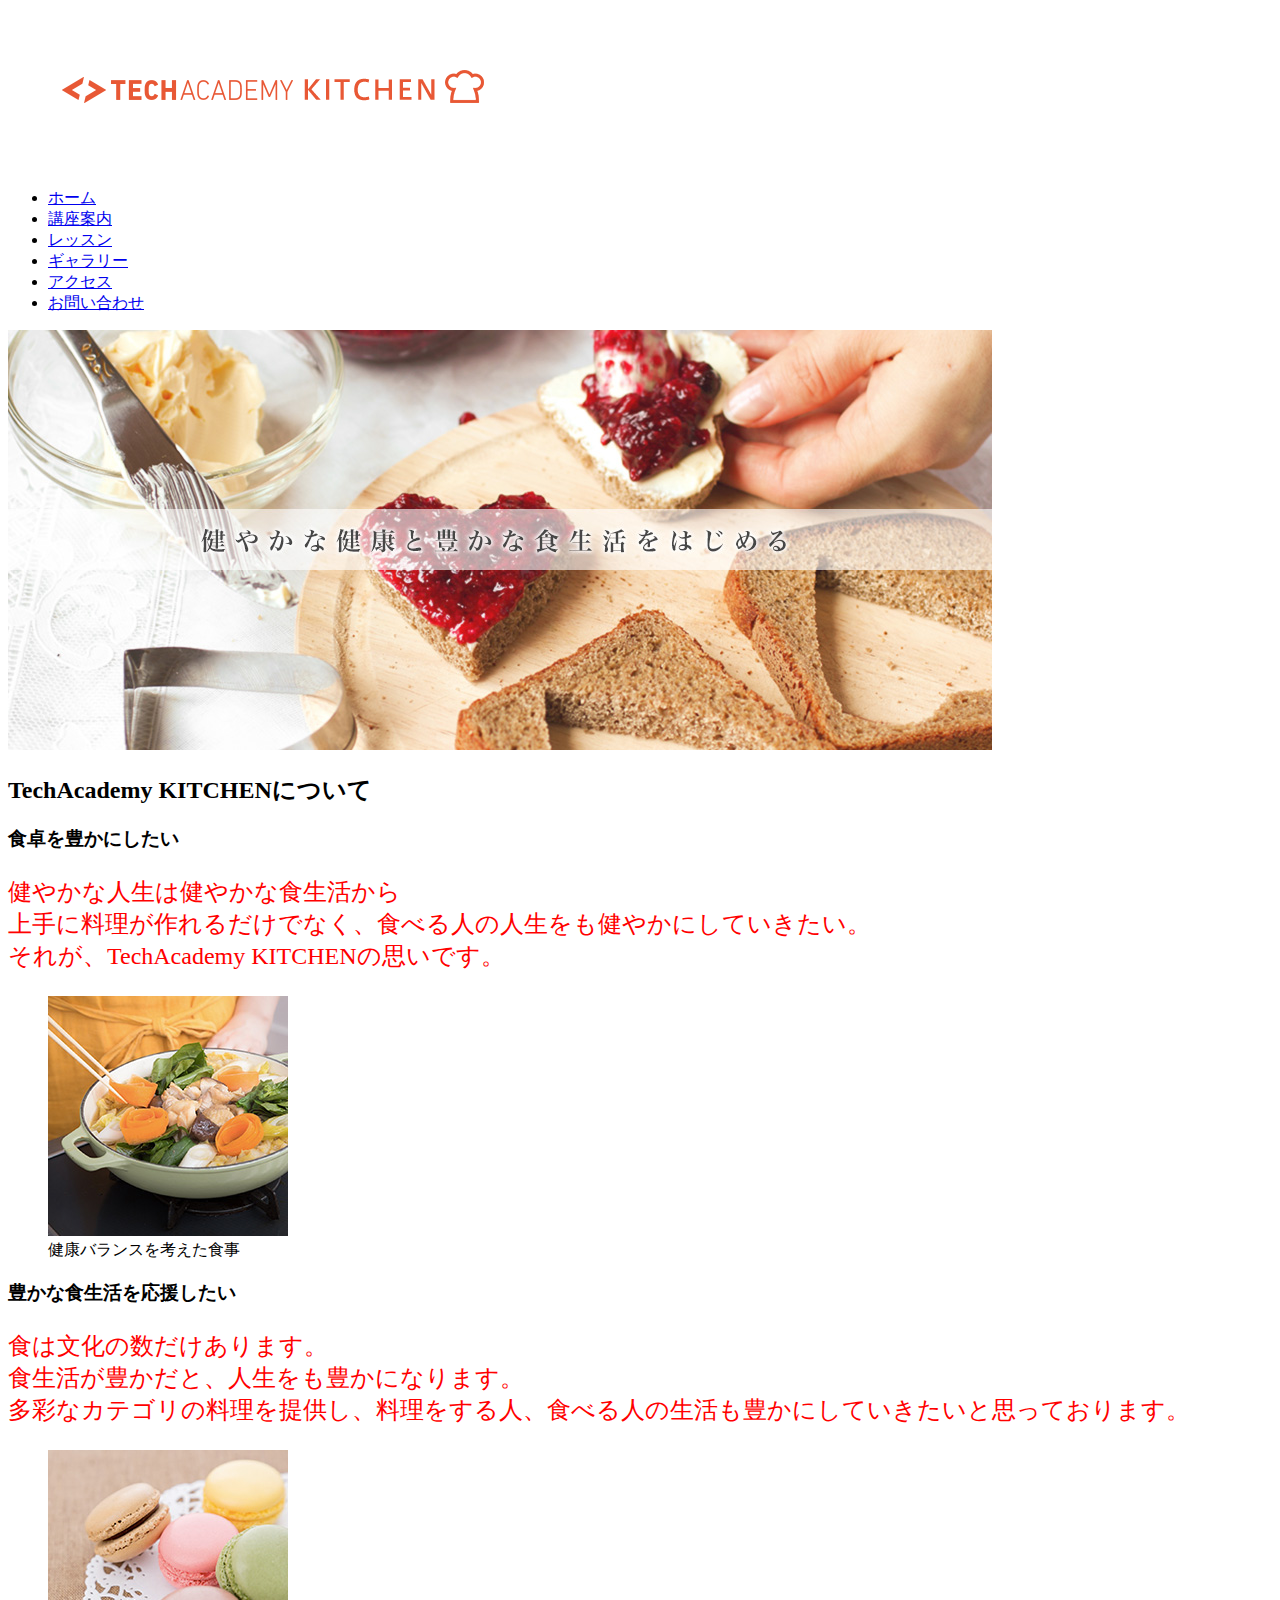
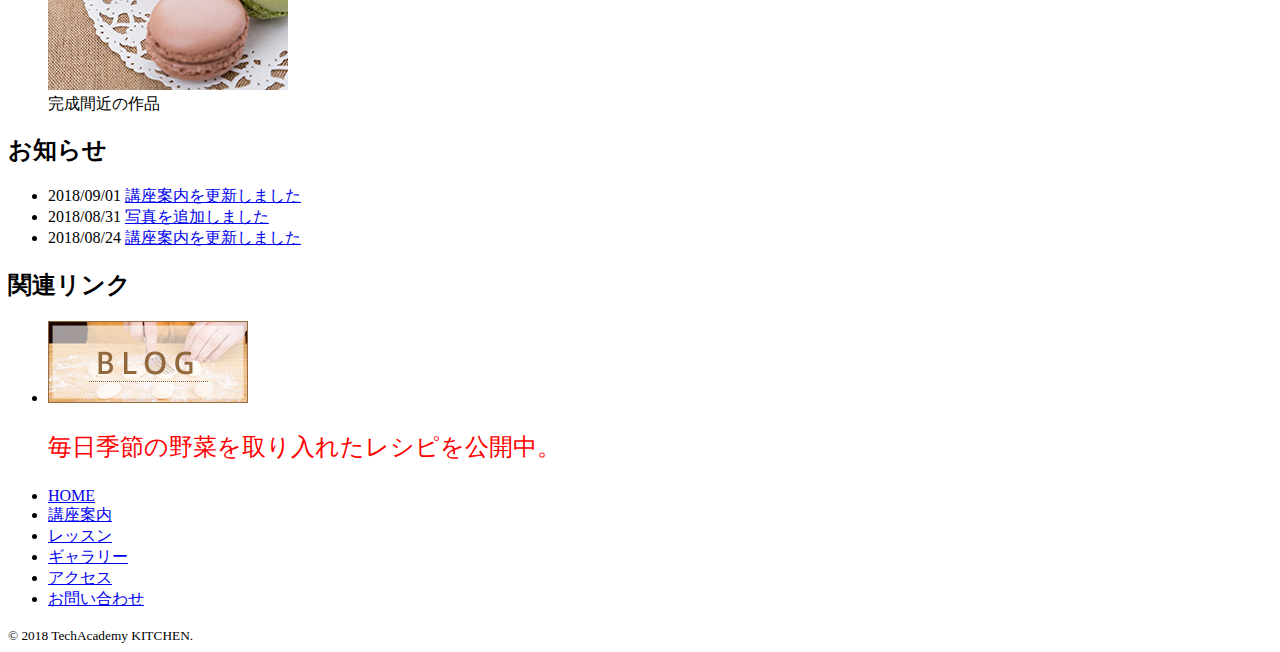
<file: techacademy_web/WebContent/lesson13/kitchen/kitchen.html>
<!DOCTYPE html>
<html lang="ja">
    <head>
        <meta charset="UTF-8">
        <title>TechAcademy KITCHEN</title>
        <link href="css/kitchen.css" rel="stylesheet" />
    </head>
    <body>

        <header>
            <h1><a href="kitchen.html"><img src="logo.png" alt="TechAcademy KITCHEN"></a></h1>
            <nav id="global_navi">
                <ul>
                    <li class="current"><a href="kitchen.html">ホーム</a></li>
                    <li><a href="course.html">講座案内</a></li>
                    <li><a href="lesson.html">レッスン</a></li>
                    <li><a href="gallery.html">ギャラリー</a></li>
                    <li><a href="access.html">アクセス</a></li>
                    <li><a href="contact.html">お問い合わせ</a></li>
                </ul>
            </nav>
        </header>

        <div id="main_visual">
            <img src="main_visual.jpg" alt="健やかな健康と豊かな食生活をはじめる">
        </div>

        <div id="wrapper">
            <div id="main">
            <section>
                    <h2>TechAcademy KITCHENについて</h2>
                    <section>
                        <h3>食卓を豊かにしたい</h3>
                        <div class="point">
                            <p>
                                健やかな人生は健やかな食生活から<br>
                                上手に料理が作れるだけでなく、食べる人の人生をも健やかにしていきたい。<br>
                                それが、TechAcademy KITCHENの思いです。
                            </p>
                            <figure>
                                <img src="photo01.jpg" alt="TechAcademy KITCHENについて1">
                                <figcaption>健康バランスを考えた食事</figcaption>
                            </figure>
                        </div>
                    </section>
                    <section>
                        <h3>豊かな食生活を応援したい</h3>
                        <div class="point">
                            <p>
                                食は文化の数だけあります。<br>
                                食生活が豊かだと、人生をも豊かになります。 <br>
                                多彩なカテゴリの料理を提供し、料理をする人、食べる人の生活も豊かにしていきたいと思っております。
                            </p>
                            <figure>
                                <img src="photo02.jpg" alt="TechAcademy KITCHENについて2">
                                <figcaption>完成間近の作品</figcaption>
                            </figure>
                        </div>
                    </section>
                </section>
                <section id="news">
                    <h2>お知らせ</h2>
                    <ul>
                        <li>
                            <span>2018/09/01</span>
                            <a href="https://yakkun.com/">講座案内を更新しました</a>
                        </li>
                        <li>
                            <span>2018/08/31</span>
                            <a href="https://el.jibun.atmarkit.co.jp/freeskill/2010/05/1-8556.html">写真を追加しました</a>
                        </li>
                        <li>
                            <span>2018/08/24</span>
                            <a href="course.html">講座案内を更新しました</a>
                        </li>
                    </ul>
                </section>
            </div>
            <aside id="sidebar">
                <section id="side_banner">
                    <h2>関連リンク</h2>
                    <ul>
                        <li>
                            <a href="https://techacademy.jp/magazine/" target="_blank"><img src="banner01.jpg" alt="ブログ"></a>
                            <p>毎日季節の野菜を取り入れたレシピを公開中。</p>
                        </li>
                    </ul>
                </section>
            </aside>
        </div>
        
        <footer>
            <div id="footer_navi">
                <ul>
                    <li><a href="kitchen.html">HOME</a></li>
                    <li><a href="course.html">講座案内</a></li>
                    <li><a href="lesson.html">レッスン</a></li>
                    <li><a href="gallery.html">ギャラリー</a></li>
                    <li><a href="access.html">アクセス</a></li>
                    <li><a href="contact.html">お問い合わせ</a></li>
                </ul>
            </div>
            <small>&copy; 2018 TechAcademy KITCHEN.</small>
        </footer>
    </body>
</html>
</file>
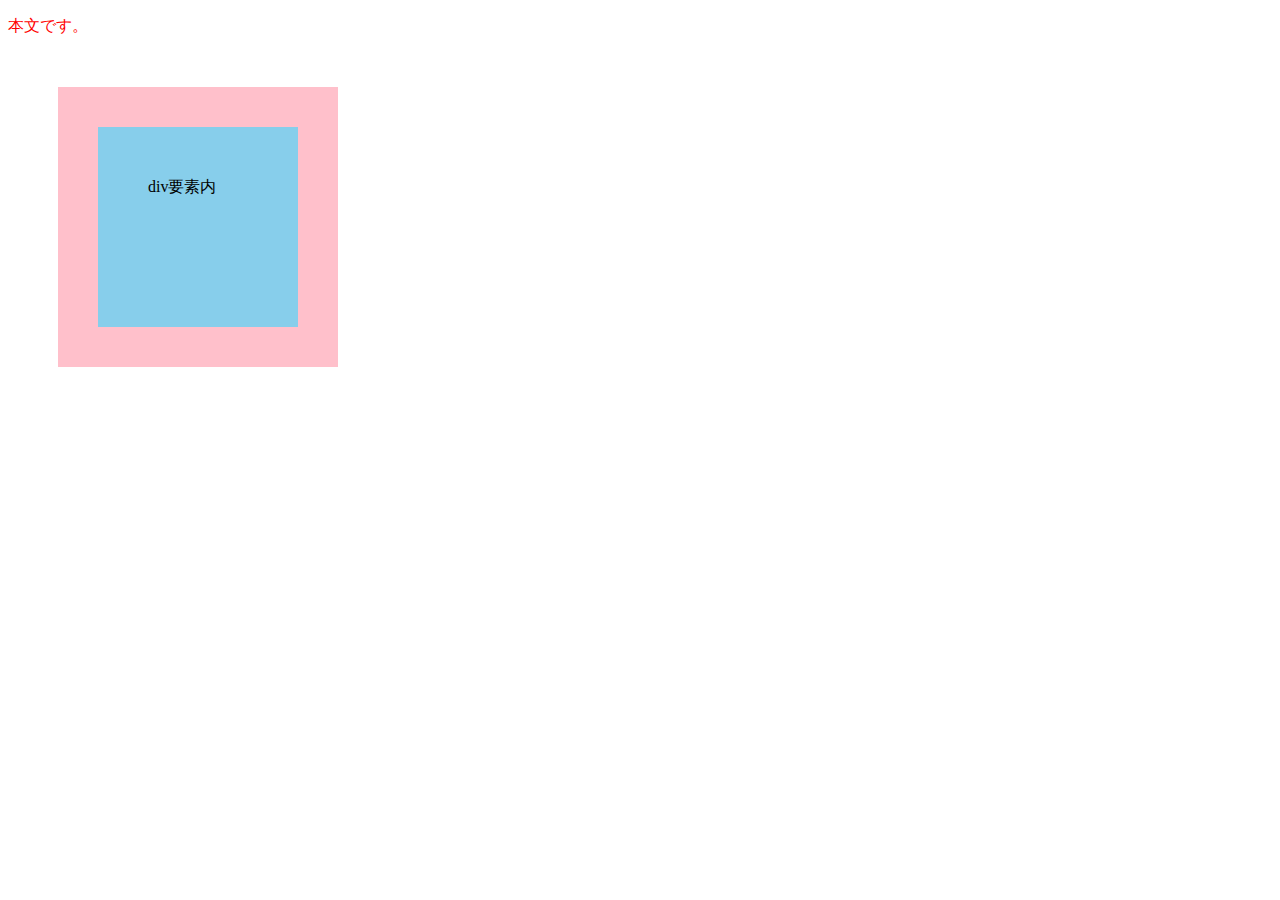
<file: techacademy_web/WebContent/lesson13/kitchen/minimum.html>
<!DOCTYPE html>
<html lang="ja">
    <head>
        <meta charset="UTF-8">
        <title>タイトル</title>
        <link href=minimum.css rel=stylesheet>
    </head>
    <body>
        <p>本文です。</p>
        <div class="box">
            div要素内
        </div>
    </body>
</html>
</file>
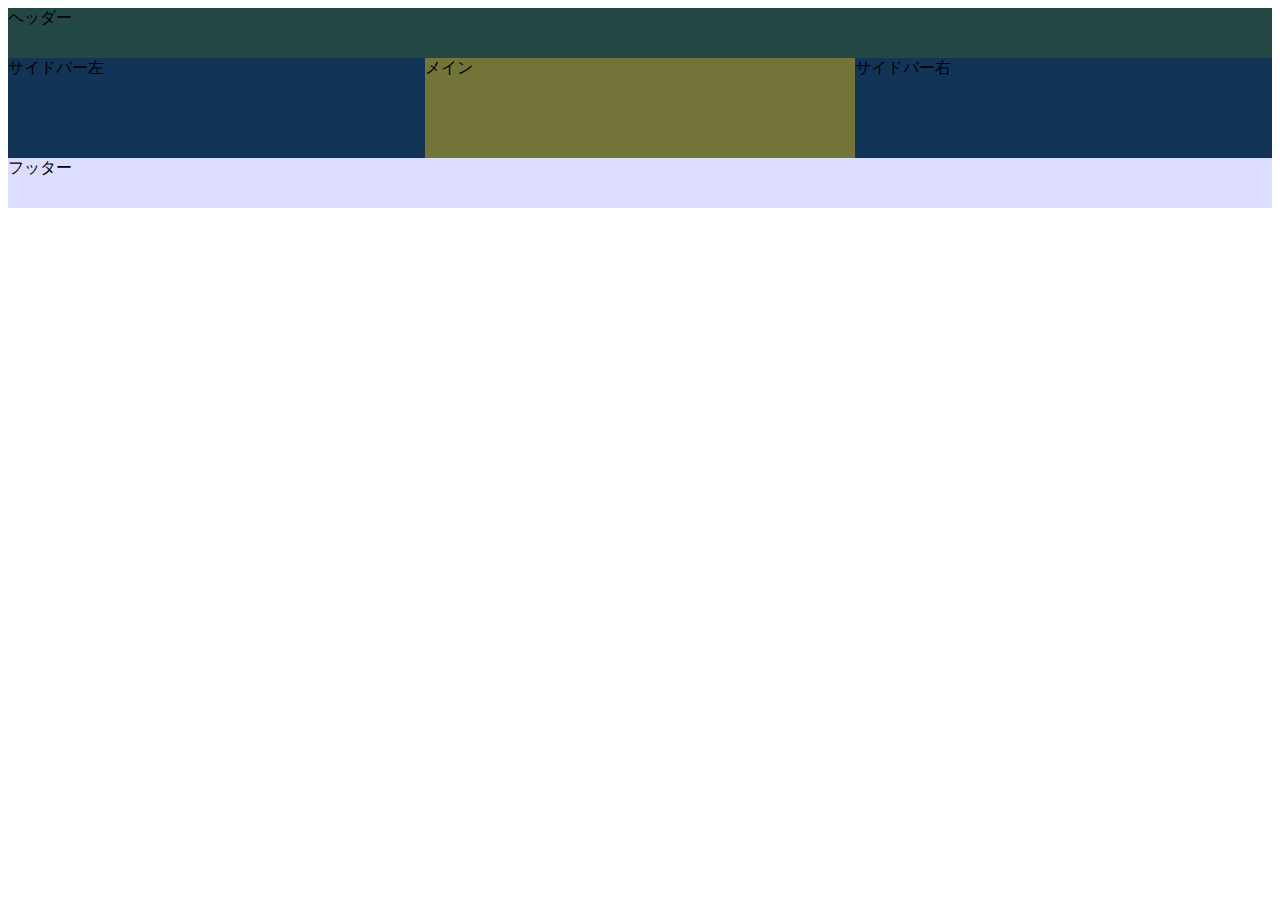
<file: techacademy_web/WebContent/lesson13/kitchen/wrapper.html>
<!DOCTYPE html>
<html lang="ja">
    <head>
        <meta charset="UTF-8">
        <title>HTML/CSS</title>
        <link rel="stylesheet" href="style01.css" />
    </head>
    <body>
        <header>
            ヘッダー
        </header>
        <div id="wrapper">
            <aside class="left">
                サイドバー左
            </aside>
            <div id="main">
                メイン
            </div>
            <aside class="right">
                サイドバー右
            </aside>
        </div>
        <footer>
            フッター
        </footer>
    </body>
</html>
</file>
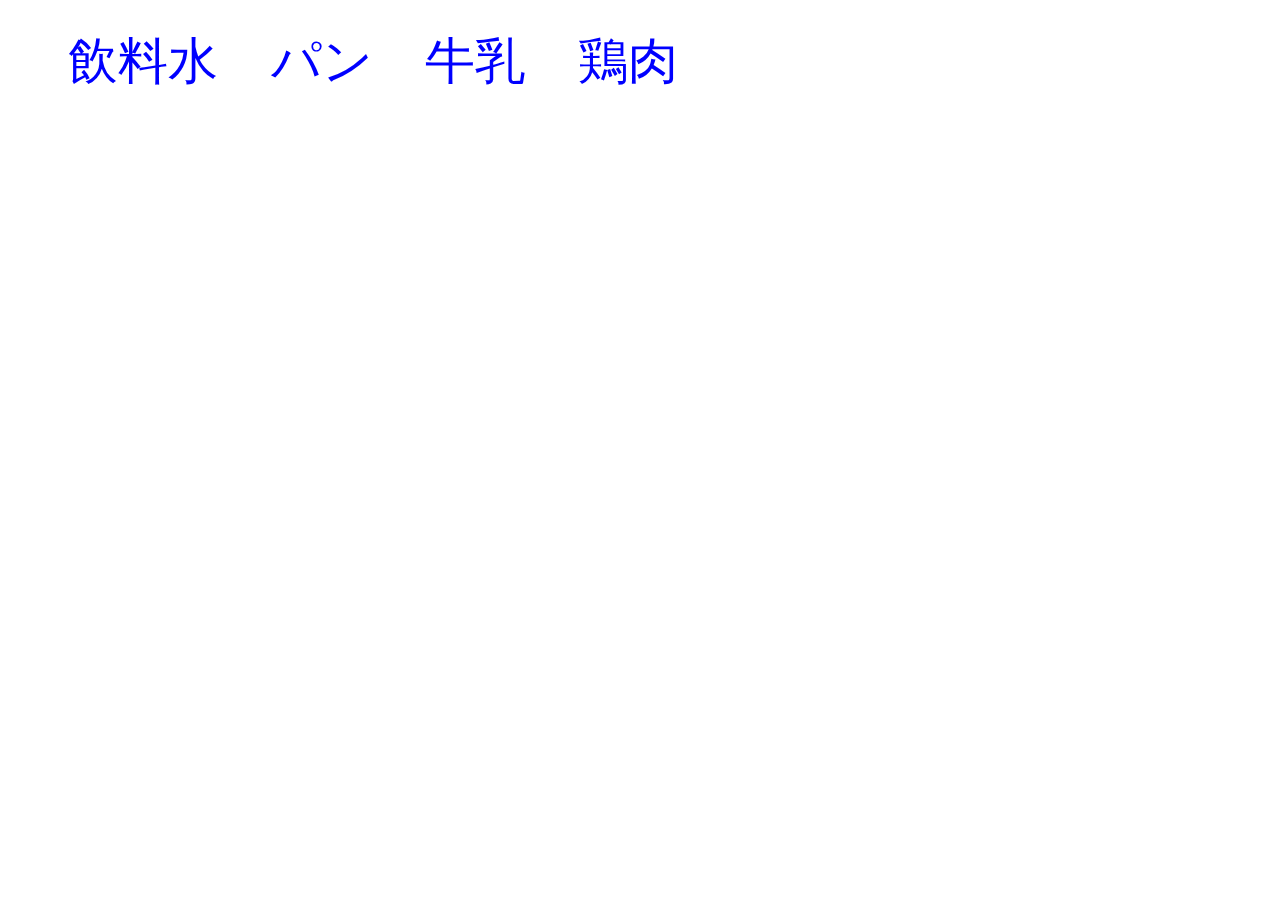
<file: techacademy_web/WebContent/lesson13/chapter3/3-5/3-5-1.html>
<!DOCTYPE HTML>
<html>

<head>
<meta charset="UTF-8">
<title>3.5 CSSでHTML文章をデザインする - 文字色の変更 -</title>
<link href="css/default_style.css" rel="stylesheet" />
</head>

<body>
        <ul>
                <li>飲料水</li>
                <li>パン</li>
                <li>牛乳</li>
                <li>鶏肉</li>
        </ul>
</body>

</html>
</file>
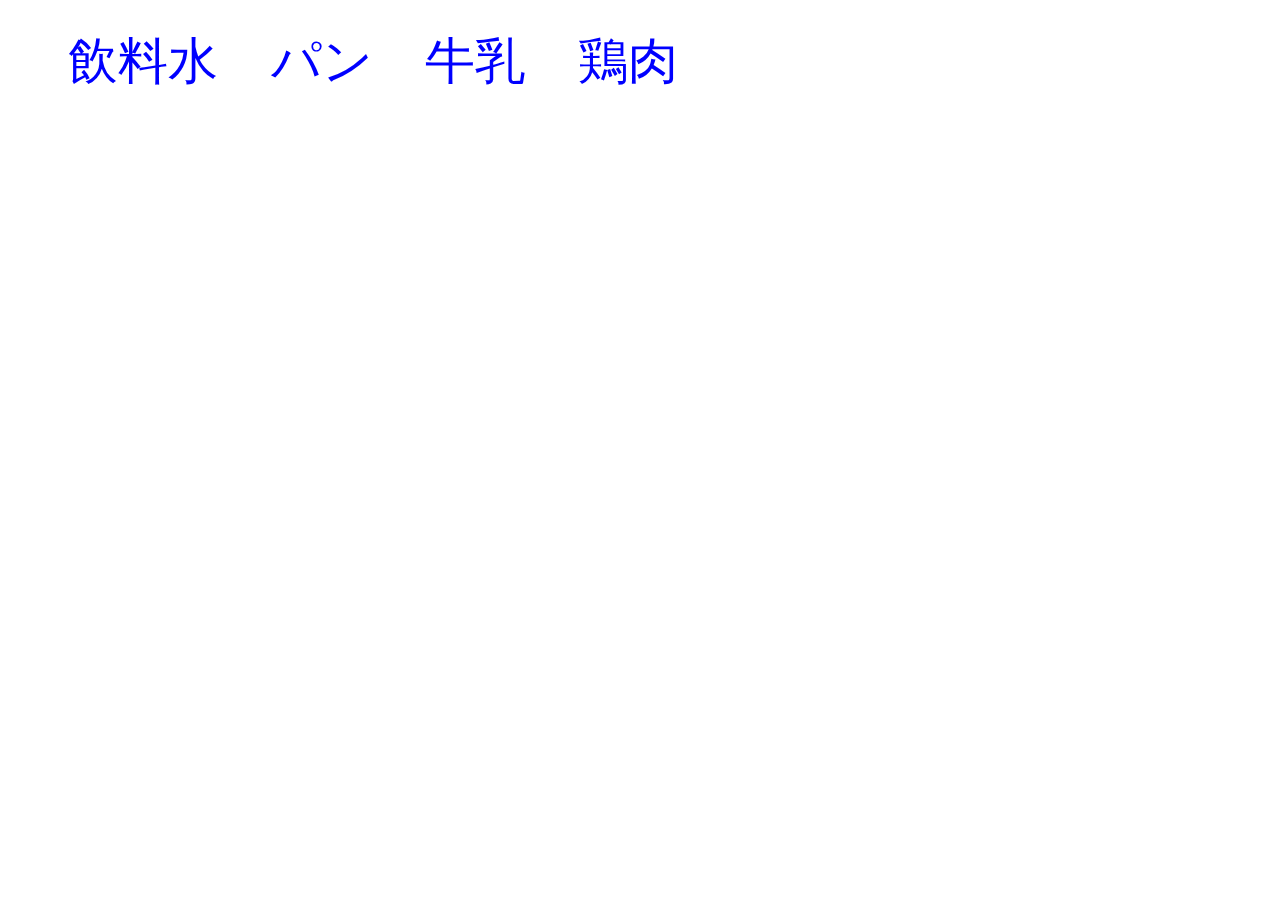
<file: techacademy_web/WebContent/lesson13/chapter3/3-5/3-5-3.html>
<!DOCTYPE HTML>
<html>

<head>
<meta charset="UTF-8">
<title>3.5 CSSでHTML文章をデザインする - 横並び -</title>
<link href="css/horizontal_list_style.css" rel="stylesheet" />
</head>

<body>
    <ul>
        <li>飲料水</li>
        <li>パン</li>
        <li>牛乳</li>
        <li>鶏肉</li>
    </ul>
</body>

</html>
</file>
<file: techacademy_web/WebContent/lesson13/kitchen/css/kitchen.css>
h1 {
    margin: 40px;
}

/* p要素の文字色(color)を赤(red)にする */
p {
    color: #ff0000; /* 文字色 */
    font-size: 24px; /* フォントサイズ */
}
</file>
<file: techacademy_web/WebContent/lesson13/kitchen/style01.css>
header{
	height: 50px;
	background-color: #234743;
}
#wrapper{
	height: 100px;
	display: flex;
	justify-content: space-between;
}
#main{
	background-color: #727438;
	width: 34%;
}
aside{
	background-color: #123456;
	width: 33%;
}
footer{
	height: 50px;
	background-color: #ddddff;
}
</file>
<file: techacademy_web/WebContent/lesson13/chapter3/3-5/css/default_style.css>
ul {
        color: blue;
        margin: auto;
        font-size:50px;
}
li {
	   display: inline-block;
	   margin: 20px;
}
</file>
<file: techacademy_web/WebContent/lesson13/chapter3/3-5/css/horizontal_list_style.css>
ul {
        color: blue;
        margin: auto;
        font-size:50px;
}
li {
       display: inline-block;
       margin: 20px;
}
</file>
